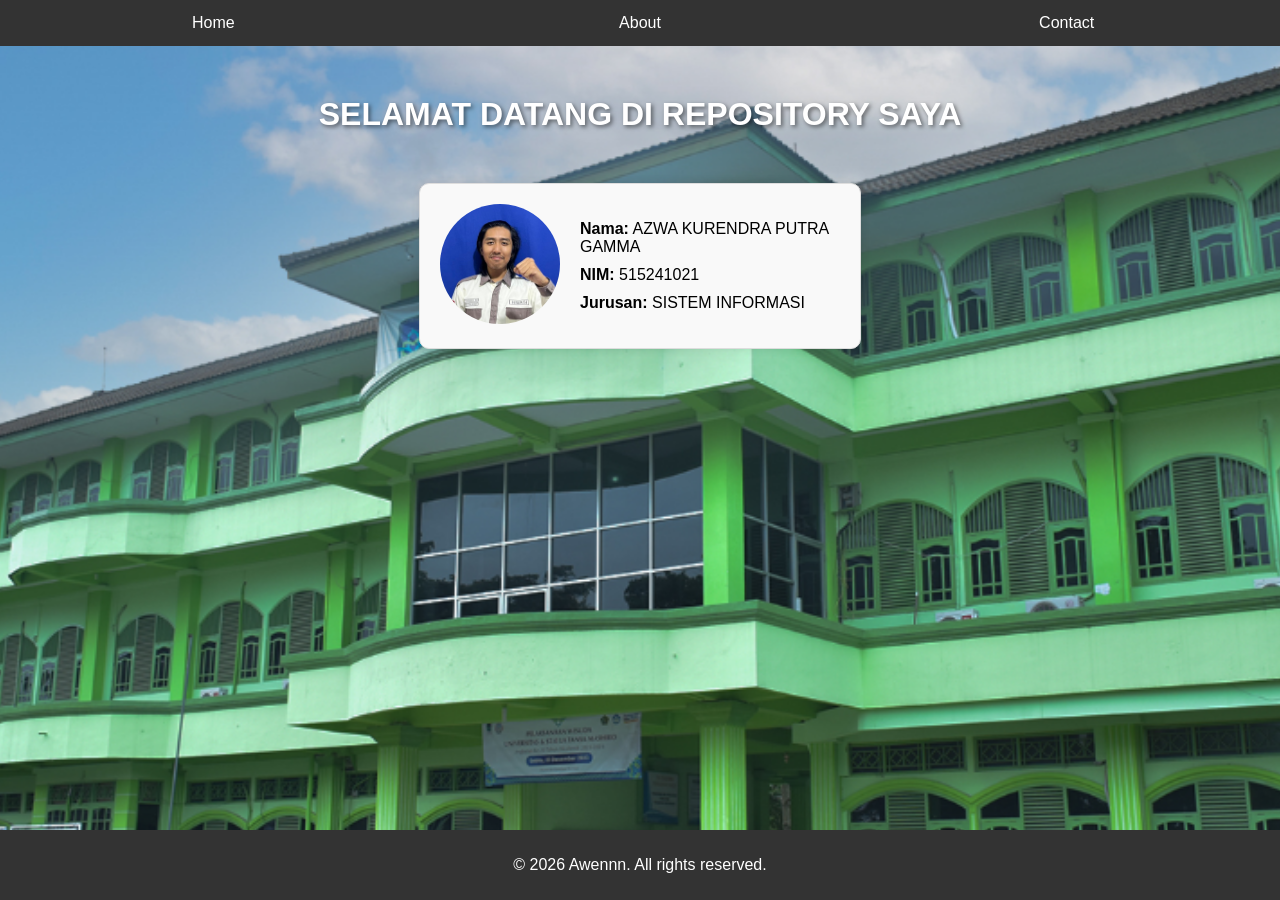
<file: index.html>
<!DOCTYPE html>
<html lang="en">
<head>
    <link rel="stylesheet" href="index.css">
    <title>Selamat Datang</title>
</head>
<body>
    <nav>
        <ul>
            <li><a href="index.html">Home</a></li>
            <li><a href="about.html">About</a></li>
            <li><a href="contact.html">Contact</a></li>
        </ul>
    </nav>
    <h1>SELAMAT DATANG DI REPOSITORY SAYA</h1>
    <div class="profile-box">
        <div class="picture-box">
            <img src="HIMA.jpeg" alt="Profile Picture">
        </div>
        <div class="info">
            <p><strong>Nama:</strong> AZWA KURENDRA PUTRA GAMMA </p>
            <p><strong>NIM:</strong> 515241021</p>
            <p><strong>Jurusan:</strong> SISTEM INFORMASI</p>
        </div>
    </div>
    <footer>
        <p>&copy; 2026 Awennn. All rights reserved.</p>
    </footer>
    
</html>
</file>
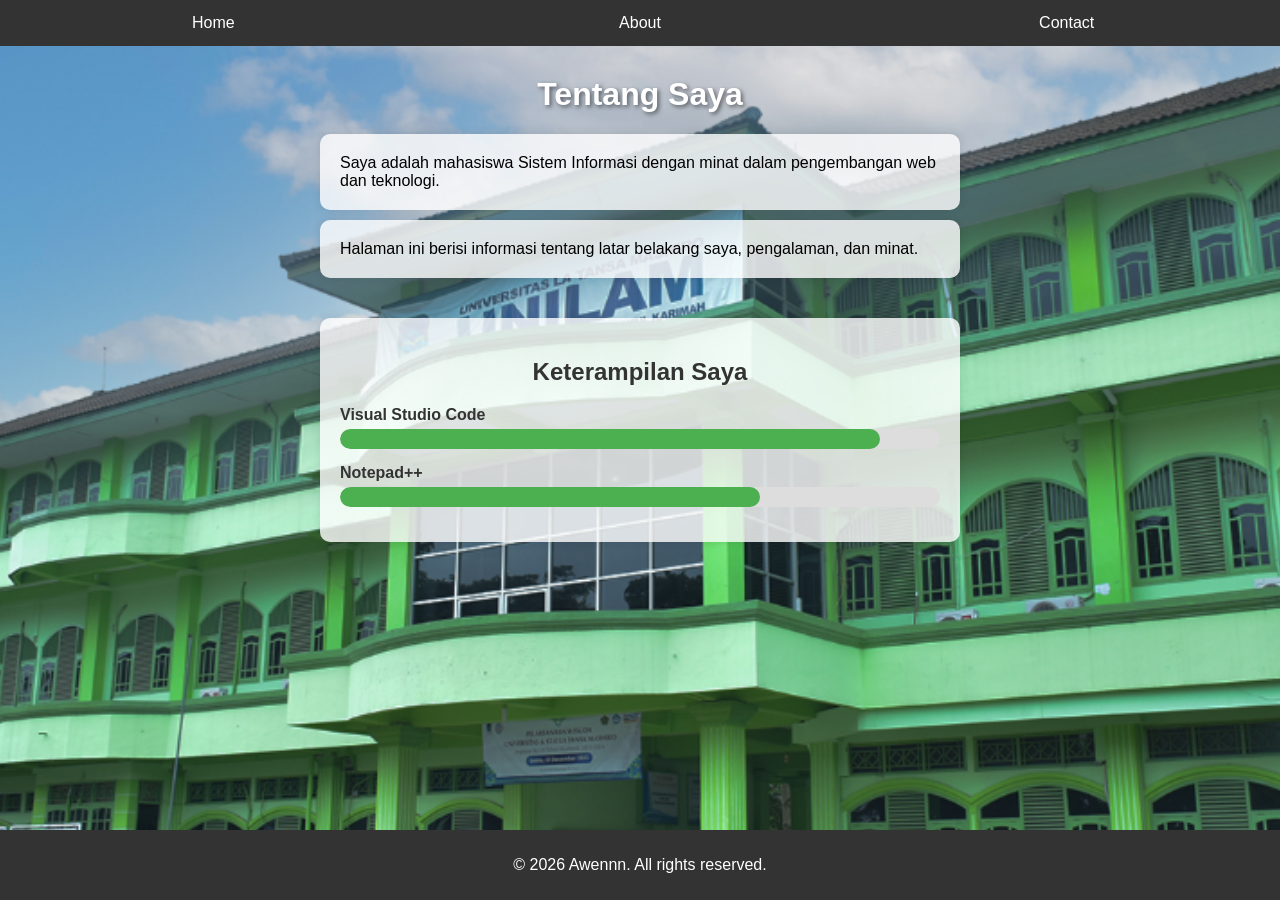
<file: about.html>
<!DOCTYPE html>
<html lang="en">
<head>
    <link rel="stylesheet" href="about.css">
    <title>About</title>
</head>
<body>
    <nav>
        <ul>
            <li><a href="index.html">Home</a></li>
            <li><a href="about.html">About</a></li>
            <li><a href="contact.html">Contact</a></li>
        </ul>
    </nav>
    <h1>Tentang Saya</h1>
    <p class="isi">Saya adalah mahasiswa Sistem Informasi dengan minat dalam pengembangan web dan teknologi.</p>
    <p class="isi">Halaman ini berisi informasi tentang latar belakang saya, pengalaman, dan minat.</p>
    <div class="skills">
        <h2>Keterampilan Saya</h2>
        <div class="skill">
            <span>Visual Studio Code</span>
            <div class="progress-bar">
                <div class="progress" style="width: 90%;"></div>
            </div>
        </div>
        <div class="skill">
            <span>Notepad++</span>
            <div class="progress-bar">
                <div class="progress" style="width: 70%;"></div>
            </div>
        </div>
    </div>
    <footer>
        <p>&copy; 2026 Awennn. All rights reserved.</p>
    </footer>
</body>
</html>
</file>
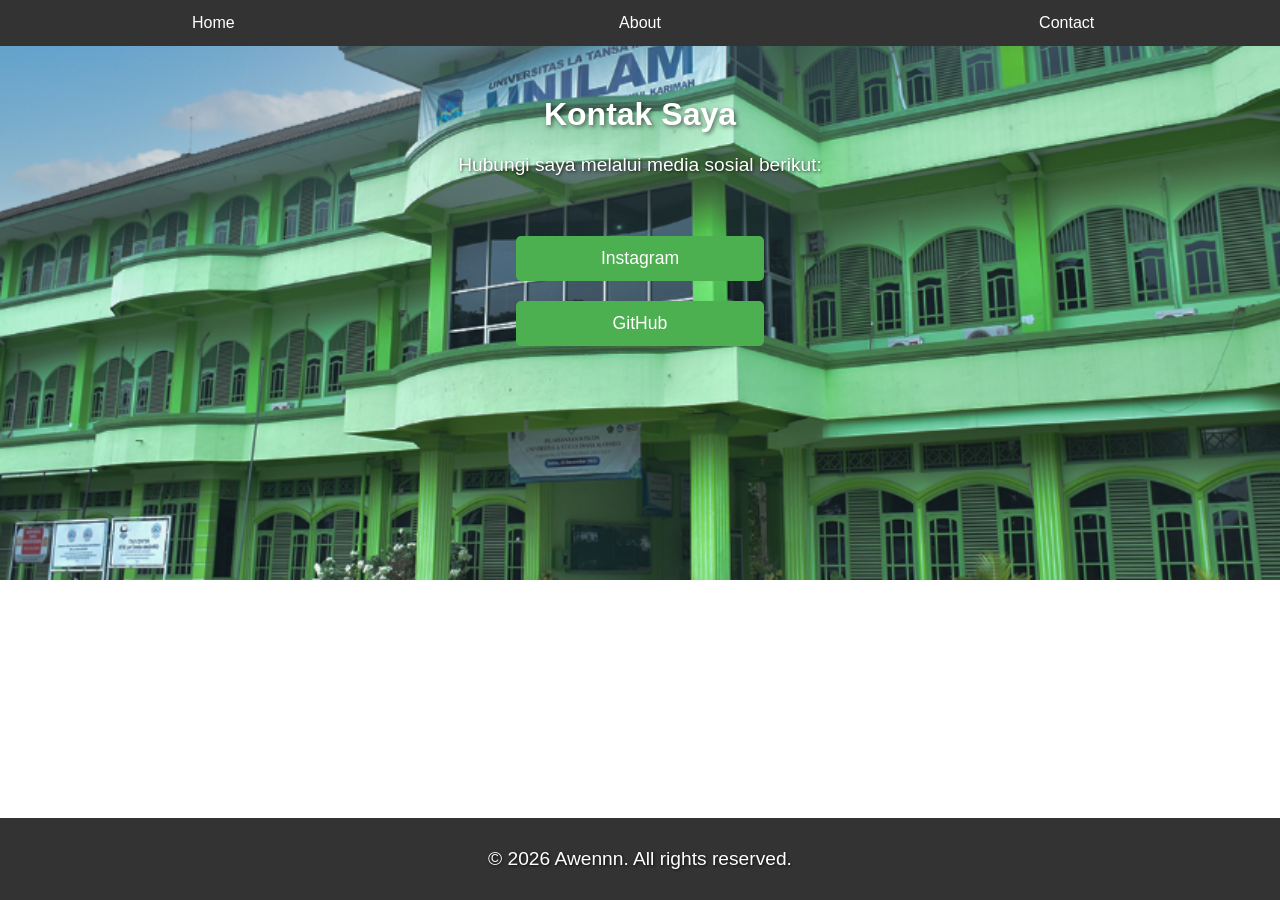
<file: contact.html>
<!DOCTYPE html>
<html lang="en">
<head>
    <link rel="stylesheet" href="contact.css">
    <title>Contact</title>
</head>
<body>
    <nav>
        <ul>
            <li><a href="index.html">Home</a></li>
            <li><a href="about.html">About</a></li>
            <li><a href="contact.html">Contact</a></li>
        </ul>
    </nav>
    <h1>Kontak Saya</h1>
    <p>Hubungi saya melalui media sosial berikut:</p>
    <div class="social-media">
        <a href="https://instagram.com/azwa_krndra15" class="button" target="_blank">Instagram</a>
        <a href="https://github.com/azwa-php" class="button" target="_blank">GitHub</a>
    </div>
    <footer>
        <p>&copy; 2026 Awennn. All rights reserved.</p>
    </footer>
</body>
</html>
</file>
<file: index.css>
nav {
    background-color: #333;
}
nav ul {
    list-style-type: none;
    margin: 0;
    padding: 0;
    display: flex;
    width: 100%;
}
nav li {
    flex: 1;
}
nav li a {
    display: block;
    color: white;
    text-align: center;
    padding: 14px 18px;
    text-decoration: none;
}
nav li a:hover {
    background-color: #444;
}

body {
    font-family: Arial, sans-serif;
    margin: 0;
    padding: 0;
}
h1 {
    color: #ffffff;
    text-shadow: 2px 2px 4px rgba(0,0,0,0.5);
    text-align: center;
    margin-top: 50px;
}

.profile-box {
    width: 400px;
    margin: 50px auto;
    padding: 20px;
    background-color: #f9f9f9;
    border: 1px solid #ddd;
    border-radius: 10px;
    display: flex;
    align-items: center;
    box-shadow: 0 0 10px rgba(0,0,0,0.1);
}

.picture-box {
    margin-right: 20px;
}

.picture-box img {
    width: 120px;
    height: 120px;
    border-radius: 50%;
    object-fit: cover;
}

.info {
    text-align: left;
}

.profile-box p {
    margin: 10px 0;
    font-size: 16px;
}
footer {
    background-color: #333;
    color: white;
    text-align: center;
    padding: 10px 0;
    position: fixed;
    width: 100%;
    bottom: 0;
}
body { 
    background-image: url('bg.png');
    background-size: cover;
    background-position: center;
    background-repeat: no-repeat;
    min-height: 100vh;

}
</file>
<file: about.css>
nav {
    background-color: #333;
}
nav ul {
    list-style-type: none;
    margin: 0;
    padding: 0;
    display: flex;
    width: 100%;
}
nav li {
    flex: 1;
}
nav li a {
    display: block;
    color: white;
    text-align: center;
    padding: 14px 18px;
    text-decoration: none;
}
nav li a:hover {
    background-color: #444;
}

body {
    font-family: Arial, sans-serif;
    margin: 0;
    padding: 0;
    min-height: 100vh;
}
h1 {
    color: #ffffff;
    text-shadow: 2px 2px 4px rgba(0,0,0,0.5);
    text-align: center;
    margin-top: 30px;
}

.profile-box {
    width: 400px;
    margin: 50px auto;
    padding: 20px;
    background-color: #f9f9f9;
    border: 1px solid #ddd;
    border-radius: 10px;
    display: flex;
    align-items: center;
    box-shadow: 0 0 10px rgba(0,0,0,0.1);
}

.picture-box {
    margin-right: 20px;
}

.picture-box img {
    width: 120px;
    height: 120px;
    border-radius: 50%;
    object-fit: cover;
}

.info {
    text-align: left;
}

.profile-box p {
    margin: 10px 0;
    font-size: 16px;
}
.skills {
    margin: 40px auto;
    max-width: 600px;
    padding: 20px;
    background-color: rgba(255, 255, 255, 0.8);
    border-radius: 10px;
    box-shadow: 0 0 10px rgba(0,0,0,0.1);
}
.skills h2 {
    text-align: center;
    color: #333;
    margin-bottom: 20px;
}
.skill {
    margin-bottom: 15px;
}
.skill span {
    display: block;
    margin-bottom: 5px;
    font-weight: bold;
    color: #333;
}
.progress-bar {
    background-color: #ddd;
    height: 20px;
    border-radius: 10px;
    overflow: hidden;
}
.progress {
    background-color: #4caf50;
    height: 100%;
    border-radius: 10px;
    transition: width 0.3s ease;
}
footer {
    background-color: #333;
    color: white;
    text-align: center;
    padding: 10px 0;
    position: fixed;
    width: 100%;
    bottom: 0;
}
body { 
    background-image: url('bg.png');
    background-size: cover;
    background-position: center;
    background-repeat: no-repeat;
}
.isi {
    margin: 10px auto;
    max-width: 600px;
    padding: 20px;
    background-color: rgba(255, 255, 255, 0.8);
    border-radius: 10px;
    box-shadow: 0 0 10px rgba(0,0,0,0.1);
}
</file>
<file: contact.css>
nav {
    background-color: #333;
}
nav ul {
    list-style-type: none;
    margin: 0;
    padding: 0;
    display: flex;
    width: 100%;
}
nav li {
    flex: 1;
}
nav li a {
    display: block;
    color: white;
    text-align: center;
    padding: 14px 18px;
    text-decoration: none;
}
nav li a:hover {
    background-color: #444;
}

body {
    font-family: Arial, sans-serif;
    margin: 0;
    padding: 0;
}
h1 {
    color: #ffffff;
    text-shadow: 2px 2px 4px rgba(0,0,0,0.5);
    text-align: center;
    margin-top: 50px;
}

p {
    color: #ffffff;
    text-shadow: 1px 1px 3px rgba(0,0,0,0.7);
    font-size: 1.2em;
    text-align: center;
    margin: 20px auto;
    max-width: 800px;
}

.social-media {
    display: flex;
    flex-direction: column;
    align-items: center;
    margin: 50px auto;
    max-width: 400px;
}

.button {
    display: inline-block;
    background-color: #4caf50;
    color: white;
    padding: 12px 24px;
    margin: 10px;
    text-decoration: none;
    border-radius: 5px;
    font-size: 1.1em;
    transition: background-color 0.3s ease;
    width: 200px;
    text-align: center;
}

.button:hover {
    background-color: #45a049;
}

footer {
    background-color: #333;
    color: white;
    text-align: center;
    padding: 10px 0;
    position: fixed;
    width: 100%;
    bottom: 0;
}
body { 
    background-image: url('bg.png');
    background-size: cover;
    background-position: center;
    background-repeat: no-repeat;
}
</file>
